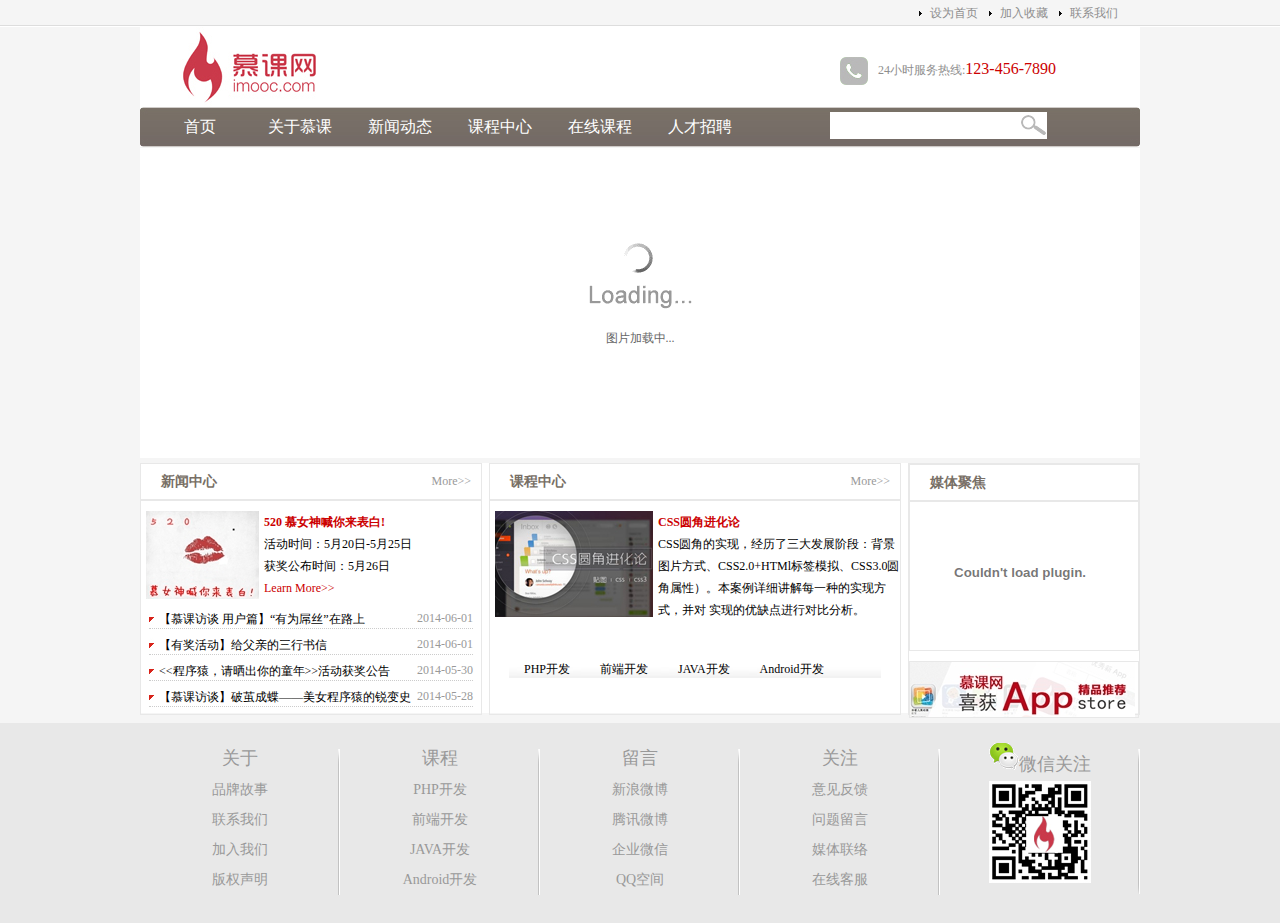
<file: 企业网站综合布局实战/index.html>
<!DOCTYPE html>
<html lang="en">
<head>
	<meta charset="UTF-8">
	<title>企业网站</title>
	<link rel="stylesheet" type="text/css" href="css/main.css">
	<link rel="stylesheet" type="text/css" href="js/mf-pattern/mF_YSlider.css">
</head>
<body>
	<div class="top">
	<div class="top_content">
	<ul>
	<li><a href="#">联系我们</a></li>
	<li><a href="#" onclick="AddFavorite(window.location,document.title)">加入收藏</a></li>
	<li><a href="#" onclick="SetHome(window.location)">设为首页</a></li>
	</ul>
	</div>
	</div><!--top结束-->
	<div class="wrap">
	<div class="logo">
	<div class="logo_left">
	<img src="images/logo.jpg" alt="慕课网"/>
	</div>
	<div class="logo_right">
	<img src="images/tel.jpg" alt="服务热线">24小时服务热线:<span class="tel">123-456-7890</span>
	</div>
	</div><!--logo结束-->
	<div class="nav">
	<div class="nav_left"></div>
	<div class="nav_middle">
	<div class="nav_middle_left">
	<ul>
	<li><a href="#">首页</a></li>
	<li><a href="list.html">关于慕课</a></li>
	<li><a href="news.html">新闻动态</a></li>
	<li><a href="list.html">课程中心</a></li>
	<li><a href="list.html">在线课程</a></li>
	<li><a href="list.html">人才招聘</a></li>
	</ul>
	</div>
	<div class="nav_middle_right"></div>
	<form action="" method="post">
	<input type="text"  class="search_text" />
	</form>
	</div><!--nav_middle结束-->
	<div class="nav_right"></div>
	</div><!--nav结束-->
	<div class="ad" id="picBox">
	<div class="loading">
	<img src="images/loading.gif" alt="图片加载中...">
	</div>
	<div class="pic"><!--必须把图片列表用一个pic的 div包裹起来-->
		<ul>
		<li><img src="images/ad2.jpg"></li>
		<li><img src="images/ad3.jpg"></li>
		<li><img src="images/ad4.jpg"></li>
		</ul>
	</div>
	</div><!--ad结束-->
	<div class="main">
	<div class="news">
		<div class="title">
		<!--&gt;代表一个 > -->
		<h2 class="title_left">新闻中心</h2><span class="title_right"><a href="news.html">More&gt;&gt;</a></span>
		</div>
		<div class="pic_news">
		<img src="images/news.jpg"><h2><a href="#">520 慕女神喊你来表白!</a></h2>
		<p>活动时间：5月20日-5月25日<br>获奖公布时间：5月26日<br>
		<a href="#">Learn More&gt;&gt;</a></p>
		</div>
		<div class="news_list">
		<ul>
		<!--为了解决日期错位的情况，可以把日期代码放在文字的前面，比如下面这一段-->
				<li><span >2014-06-01</span><a href="#">【慕课访谈 用户篇】“有为屌丝”在路上</a></li>
				<li><a href="#">【有奖活动】给父亲的三行书信</a><span >2014-06-01</span></li>
				<li><a href="#"><<程序猿，请晒出你的童年>>活动获奖公告</a><span >2014-05-30</span></li>
				<li><a href="#">【慕课访谈】破茧成蝶——美女程序猿的锐变史</a><span >2014-05-28</span>	</li>
		</ul>
		</div>
	</div><!--news结束-->
	<div class="course">
	<div class="title"><h2 class="title_left">课程中心</h2><span class="title_right"><a href="#">More&gt;&gt;</a></span></div><!--title结束-->
	<div class="course_pic">
	<img src="images/css.jpg"><h2><a href="#">CSS圆角进化论</a></h2><p>CSS圆角的实现，经历了三大发展阶段：背景图片方式、CSS2.0+HTMl标签模拟、CSS3.0圆角属性）。本案例详细讲解每一种的实现方式，并对 实现的优缺点进行对比分析。</p>
	</div><!--course_pic结束-->
	<div class="course_type">
	<ul>
	<li>PHP开发</li>
	<li>前端开发</li>
	<li>JAVA开发</li>
	<li>Android开发</li>
	</ul>
	</div><!--course_type结束-->
	</div><!--course结束-->
	<div class="sidebar">
	<div class="video">
	<div class="title"><h2 class="title_left">媒体聚焦</h2></div>
	<div class="video_content">
	<embed src="http://player.youku.com/player.php/sid/XNzQ1MjQwOTY4/v.swf" allowFullScreen="true" quality="high" width="220" height="140" align="middle" allowScriptAccess="always" type="application/x-shockwave-flash"></embed>
	</div>
	</div><!--video结束-->
	<div class="sidebar_ad">
	<img src="images/app.jpg">
	</div><!--sidebar_ad结束-->
	</div><!--sidebar结束-->
	</div><!--main结束-->
	</div><!--wrap结束-->
	<div class="copyright">
	<div class="copyright_content">
	<ul>
	<li><a href="#">关于</a>
	<ul>
	<li><a href="#">品牌故事</a></li>
	<li><a href="#">联系我们</a></li>
	<li><a href="#">加入我们</a></li>
	<li><a href="#">版权声明</a></li>
	</ul>
	</li>
	<li><a href="#">课程</a>
	<ul>
	<li><a href="#">PHP开发</a></li>
	<li><a href="#">前端开发</a></li>
	<li><a href="#">JAVA开发</a></li>
	<li><a href="#">Android开发</a></li>
	</ul>
	</li>
	<li><a href="#">留言</a>
	<ul>
	<li><a href="#">新浪微博</a></li>
	<li><a href="#">腾讯微博</a></li>
	<li><a href="#">企业微信</a></li>
	<li><a href="#">QQ空间</a></li>
	</ul>
	</li>
	<li><a href="#">关注</a>
	<ul>
	<li><a href="#">意见反馈</a></li>
	<li><a href="#">问题留言</a></li>
	<li><a href="#">媒体联络</a></li>
	<li><a href="#">在线客服</a></li>
	</ul>
	</li>
	<li><a href="#"><img src="images/weixin.png">微信关注</a>
	<ul>
	<li><img src="images/qrcode.jpg"></li>
	</ul>
	</li>
	</ul>
	</div>
	</div>
	<script type="text/javascript" src="js/setHomeSetFav.js" charset="gb2312"></script>
	<script type="text/javascript" src="js/myfocus-2.0.1.min.js"></script>
	<script type="text/javascript" src="js/mf-pattern/mF_YSlider.js"></script>
	<script type="text/javascript">

	myFocus.set({id:'picBox'})

	</script>
</body>
</html>
</file>
<file: 企业网站综合布局实战/css/main.css>
*{
	margin:0;
	padding: 0;
	font-size: 12px;
}
body{
	background-color: #f5f5f5;
}
.top{
	width: 100%;
	height: 27px;
	background: url(../images/top_bg.jpg) repeat-x;
}
.top_content{
	width: 1000px;
	margin:0 auto;
}
.top_content li{
	list-style-image: url(../images/li_bg.gif);
	float:right;
	width: 70px;
	/*垂直居中*/
	line-height: 27px;
}
/*超链接的初始状态和访问状态*/
.top_content a:link,.top_content a:visited{
	color: #8e8e8e;/*灰色*/
	text-decoration: none;/*去掉下划线*/

}
.top_content a:hover,.top_content a:active{
	color:#900;
	text-decoration: none;/*去掉下划线*/
}
.wrap{
	width: 1000px;
	margin:0 auto;

}
.logo{
	height:80px;
	background-color: #fff;
	/*不然nav那里会溢出*/
	overflow: hidden;

}
.logo_left{
	width:200px;
	float:left;
}
.logo_right{
	width:300px;
	float:right;
	height: 28px;
	margin-top: 30px;
	color:#8e8e8e;
}
.logo_right img{
	/*文字和图片中间对齐*/
	vertical-align: middle;
	margin-right: 10px;
}
.tel{
	font-family: "微软雅黑";
	font-size: 16px;
	color: #c00;
}
.nav{
	height: 40px;

}
.nav_left{
	height: 40px;
	width: 10px;
	background: url(../images/nav_left.jpg) no-repeat;
	float: left;
}
.nav_middle{
	width: 980px;
	background: url(../images/nav_bg.jpg) repeat-x;
	float: left;
}
.nav_right{
	height: 40px;
	width: 10px;
	background: url(../images/nav_right.jpg) no-repeat;
	float: left;
}
.nav_middle_left,.nav_middle_right{
	float: left;
}
.nav_middle_left{
	width: 680px;
}
.nav_middle_right{
	width: 300px;
}
.nav_middle_left li{
	float: left;
	list-style-type: none;
	width: 100px;
	text-align: center;
	line-height: 40px;/*把行高设置与盒子高度相同即可以垂直居中*/
}
.nav_middle_left a:link,.nav_middle_left a:visited{
	color: #fff;
	text-decoration: none;/*去掉下划线*/
	font-size: 16px;
	font-family: "微软雅黑";

}
.nav_middle_left a:hover,.nav_middle_left a:active{
	color: #ff0;
	text-decoration: none;/*去掉下划线*/
	font-size: 16px;
	font-family: "微软雅黑";

}
.search_text{
	width: 190px;
	height: 25px;
	margin-top: 5px;
	background: url(../images/search.jpg) no-repeat right center;
	background-color: #fff;
	padding-right: 25px;/*设置右填充，防止输入时候遮盖图片*/
	border: 1px solid #fff;
}
.ad{
	width: 1000px;/*必须设置宽度*/
	height: 310px;
	overflow: hidden;/*当溢出这个div 之后隐藏*/
	/*float: left;/*必加，要不然图片不会显示出来*/
}
.main{
	height: 250px;
	background-color: #fff;
	margin-top: 5px;
}
.news{
	width: 340px;
	border: 1px solid #e8e8e8;
	

}
.course{
	width: 410px;
	border: 1px solid #e8e8e8;
	margin:0 7px;
	
}
.sidebar{
	width: 230px;
	border: 1px solid #e8e8e8;
	
}
.news,.course,.sidebar{
	height: 250px;
	float: left;

}
.title{
	height: 35px;
	border-bottom: 2px solid #e8e8e8;

}
.title_left{
	width: 70%;
	font-family: "微软雅黑";
	font-size: 14px;
	font-weight: bold;
	color: #786f66;
	float: left;
	line-height: 35px;
	padding-left: 20px;
}

.title_right{
	width: 20%;
	float: right;
	line-height: 35px;
	text-align: right;
	padding-right: 10px;
}
.title_right a{
	text-decoration: none;
	color: #999999;
}
.pic_news{
	height: 80px;
	margin-top: 10px;
	line-height: 22px;

}
.pic_news img,.course_pic img{
	float: left;
	margin: 0 5px;
}
.pic_news a,.course_pic a{
	color: #c00;
	text-decoration: none;

}
.news_list{
	margin-top: 20px;
}
.news_list li{
	list-style-type: none;
	background: url(../images/list.jpg) no-repeat;
	padding-left: 10px;
	margin: 8px;
	border-bottom: 1px dotted #ccc;
}
.news_list a:link,.news_list a:visited{
	text-decoration: none;
	color: #000;
}
.news_list a:hover,.news_list a:active{
	text-decoration: none;
	color: #f00;
}
.news_list span{
	color: #999;
	float: right;
}
.course_pic{
	height: 120px;
	margin-top: 10px;
	line-height: 22px;
}
.course_type{
	margin: 20px auto;
	height: 37px;
	width: 372px;
	background: url(../images/product_type_bg.jpg) no-repeat;
}
.course_type li{
	list-style-type: none;
	float: left;
	line-height: 37px;
	margin:0 15px;
	text-align: center;
}
.video{
	height: 185px;
	border: 1px solid #e8e8e8;
}
.video_content{
	height: 150px;
}
.sidebar_ad{
	height: 55px;
	border: 1px solid #e8e8e8;
	margin-top: 10px;
}
.copyright{
	width: 100%;
	height: 200px;
	background-color: #e8e8e8;
	margin-top: 10px;
	clear: both;/*清除浮动*/
}
.copyright_content{
	width: 1000px;
	margin: 0 auto;
	padding-top: 20px;
}
.copyright_content li{
	list-style-type: none;
	float: left;
	width: 200px;
	background:url(../images/line.png) no-repeat right center;
	text-align: center;
	line-height: 30px;
	font-family: "微软雅黑";
}
.copyright_content a{
	text-decoration: none;
	color: #999;
	font-size: 18px;
}
.copyright_content li ul li a{
	font-size: 14px;

}
.list_main{
	min-height: 350px;
	background-color: #fff;
	margin-top: 10px;
}
.news_type{
	width: 220px;
	height: 350px;
	border: 1px solid #e8e8e8;
	float: left;
}
.list_box{
	width: 770px;
	min-height: 350px;
	border: 1px solid #e8e8e8;
	float: right;
}
.news_type h2{
	height: 35px;
	line-height: 35px;
	font-size: 14px;
	font-family: "微软雅黑";
	color:#666;
	background: url(../images/title_bg.gif) repeat-x;
	padding-left: 20px;
}
.news_type_content{
	height: 265px;
	background: url(../images/content_bg.gif) repeat-x;
}
.news_type_content li{
	list-style-type: none;
	height: 30px;
	line-height: 30px;
}
.news_type_content li a{
	color: #666;
	text-decoration: none;
	background: url(../images/li_bg.gif) no-repeat left center;
	padding-left:15px;
	display: block;

}
.news_type_content li a:hover{
	color: #009cdf;
	background: url(../images/li_bg2.gif) no-repeat left center;
	background-color: #f2f2f2;
}
.list_box h2{
	font-size: 14px;
	font-family: "微软雅黑";
	color: #666;
	height: 35px;
	line-height: 35px;
	background: url(../images/type_bg.png) repeat-x;
	padding-left: 20px;
}
.page{
	height: 40px;
	margin-top: 10px;
	text-align: center;
}
.page a{
	display: inline-block;
	border: 1px solid #e8e8e8;
	text-decoration: none;
	margin:5px;
	padding: 5px 10px;
}
.page a:link,.page a:visited{
	color: #000;
}
.page a:hover,.page a:active{
	color: #fff;
	background-color: #cc1b1b;
}
</file>
<file: 企业网站综合布局实战/js/mf-pattern/mF_YSlider.css>
/*=========mF_YSlider ========*/
.mF_YSlider .pic li,.mF_YSlider .rePic li{position:absolute;top:0;left:0;display:none;}
.mF_YSlider .txt li{position:absolute;z-index:2;bottom:0;width:100%;height:36px;line-height:36px;display:none;}/*默认标题高度*/
.mF_YSlider .txt li a{display:block;position:relative;z-index:1;color:#fff;padding-left:16px;font-size:14px;font-weight:bold;text-decoration:none;}/*标题样式*/
.mF_YSlider .txt li b{display:block;width:100%;height:100%;position:absolute;top:0;left:0;background:#000;filter:alpha(opacity=40);opacity:0.4;}
.mF_YSlider .num{position:absolute;z-index:3;bottom:8px;right:2px;}
.mF_YSlider .num li{position:relative;float:left;width:20px;height:20px;overflow:hidden;text-align:center;margin-right:4px;cursor:pointer;}
.mF_YSlider .num li a,.mF_YSlider .num li b{display:block;width:18px;height:18px;border:1px solid #dedede;line-height:18px;position:absolute;z-index:2;top:0;left:0;color:#333; text-decoration:none;}/*按钮样式*/
.mF_YSlider .num li b{z-index:1;background:#fff;filter:alpha(opacity=60);opacity:0.6;}
.mF_YSlider .num li.current a,.mF_YSlider .num li.hover a{border-color:#E63003;color:#fff;background:#F66E08;-webkit-transition:all 0.4s;-moz-transition:all 0.4s;-o-transition:all 0.4s;}/*当前/悬停按钮
</file>
